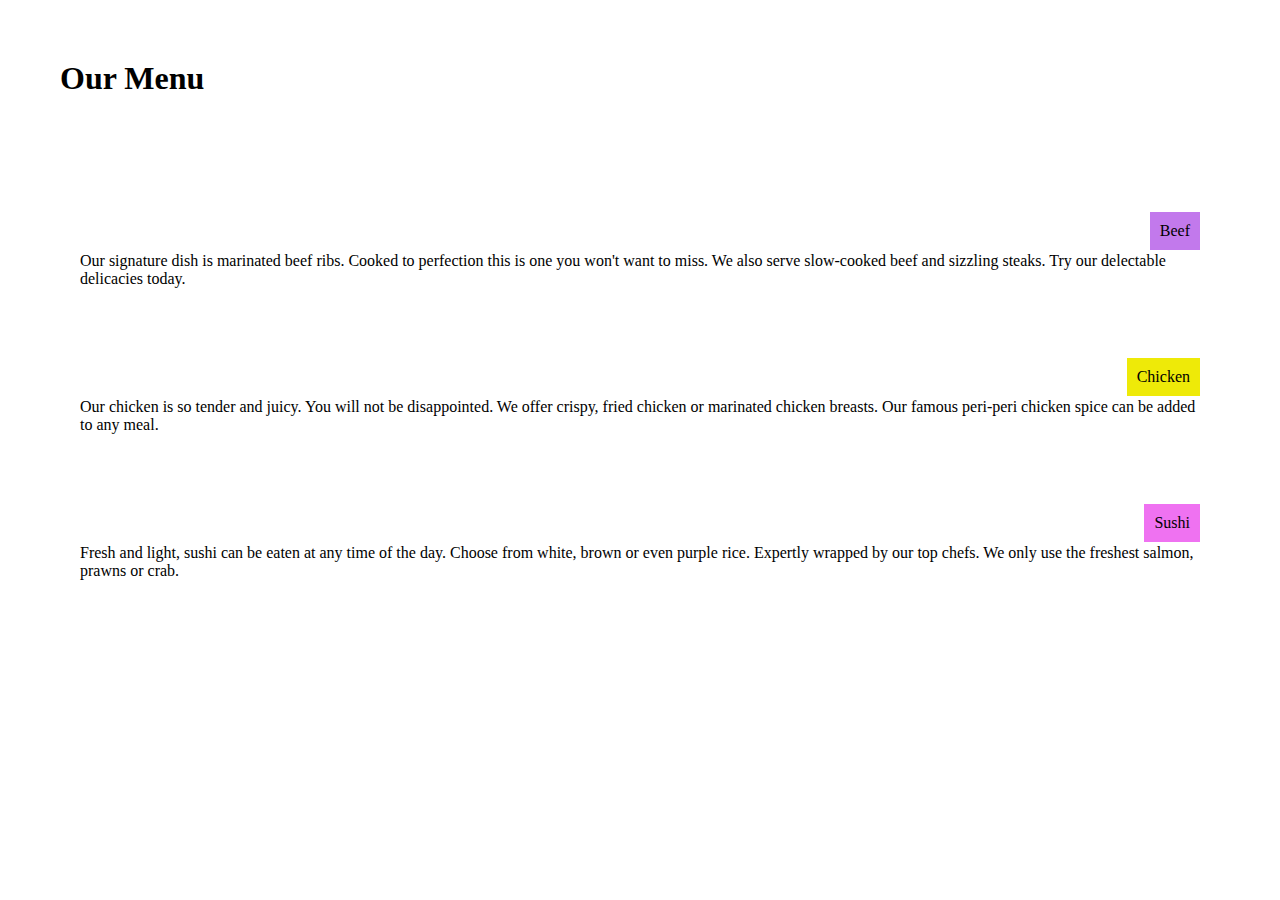
<file: assignment1_code.html>
<!DOCTYPE html>
<html>
<head>
<meta charset="utf-8">
<meta name="viewport" content="width=device-width, initial-scale=1">
<title>Our Menu</title>
<style>

/********** Base styles **********/
* {
  box-sizing: border-box;
  margin: 10px;
  padding: 10px;
}
h1 {
  margin-bottom: 15px;
}

div#container {
	background-color: white;
	position: relative;
	top: 60px;
	}

#p1 {
	background-color: #C279EC;
	position: absolute;
	top: 0px;
	right: 0px;
	}
	#p2 {
	background-color: #EEEA08;
  position: absolute;
  top: 0px;
  right: 0px;
	}
	#p3 {
	background-color: #EF72F1;
	position: absolute;
	top: 0px;
	right: 0px;

p {
  border: 1px solid black;
  background-color: #A52A2A;
  margin-bottom: 15px;
  width: 90%;
  height: 90%;
  margin-right: auto;
  margin-left: auto;
  font-family: Helvetica;
  color: white;
}

/* Simple Responsive Framework. */
.row {
  width: 100%;
}

/********** Large devices only **********/
@media (min-width: 992px) {
  .col-lg-1, .col-lg-2, .col-lg-3, .col-lg-4, .col-lg-5, .col-lg-6, .col-lg-7, .col-lg-8, .col-lg-9, .col-lg-10, .col-lg-11, .col-lg-12 {
    float: left;
    border: 1px solid green;
  }
  .col-lg-1 {
    width: 8.33%;
  }
  .col-lg-2 {
    width: 16.66%;
  }
  .col-lg-3 {
    width: 25%;
  }
  .col-lg-4 {
    width: 33.33%;
  }
  .col-lg-5 {
    width: 41.66%;
  }
  .col-lg-6 {
    width: 50%;
  }
  .col-lg-7 {
    width: 58.33%;
  }
  .col-lg-8 {
    width: 66.66%;
  }
  .col-lg-9 {
    width: 74.99%;
  }
  .col-lg-10 {
    width: 83.33%;
  }
  .col-lg-11 {
    width: 91.66%;
  }
  .col-lg-12 {
    width: 100%;
  }
}

/********** Medium devices only **********/
@media (min-width: 768px) and (max-width: 991px) {
  .col-md-1, .col-md-2, .col-md-3, .col-md-4, .col-md-5, .col-md-6, .col-md-7, .col-md-8, .col-md-9, .col-md-10, .col-md-11, .col-md-12 {
    float: left;
    border: 1px black;
  }
  .col-md-1 {
    width: 8.33%;
  }
  .col-md-2 {
    width: 16.66%;
  }
  .col-md-3 {
    width: 25%;
  }
  .col-md-4 {
    width: 33.33%;
  }
  .col-md-5 {
    width: 41.66%;
  }
  .col-md-6 {
    width: 50%;
  }
  .col-md-7 {
    width: 58.33%;
  }
  .col-md-8 {
    width: 66.66%;
  }
  .col-md-9 {
    width: 74.99%;
  }
  .col-md-10 {
    width: 83.33%;
  }
  .col-md-11 {
    width: 91.66%;
  }
  .col-md-12 {
    width: 100%;
  }
}

</style>
</head>
<body>
<h1>Our Menu</h1>

<div class="row">
  <div class="col-lg-4 col-md-6" id="container"><p>  <p id="p1">Beef </p> Our signature dish is marinated beef ribs. Cooked to perfection this is one you won't want to miss.  We also serve slow-cooked beef and sizzling steaks.  Try our delectable delicacies today.</p> </div>
  <div class="col-lg-4 col-md-6" id="container"> <p> <p id="p2">Chicken </p> Our chicken is so tender and juicy. You will not be disappointed.  We offer crispy, fried chicken or marinated chicken breasts.  Our famous peri-peri chicken spice can be added to any meal. </p> </div>
  <div class="col-lg-4 col-md-12" id="container"> <p><p id="p3">Sushi </p> Fresh and light, sushi can be eaten at any time of the day.  Choose from white, brown or even purple rice.  Expertly wrapped by our top chefs. We only use the freshest salmon, prawns or crab. </p> </div>
</div>

</body>
</html>
</file>
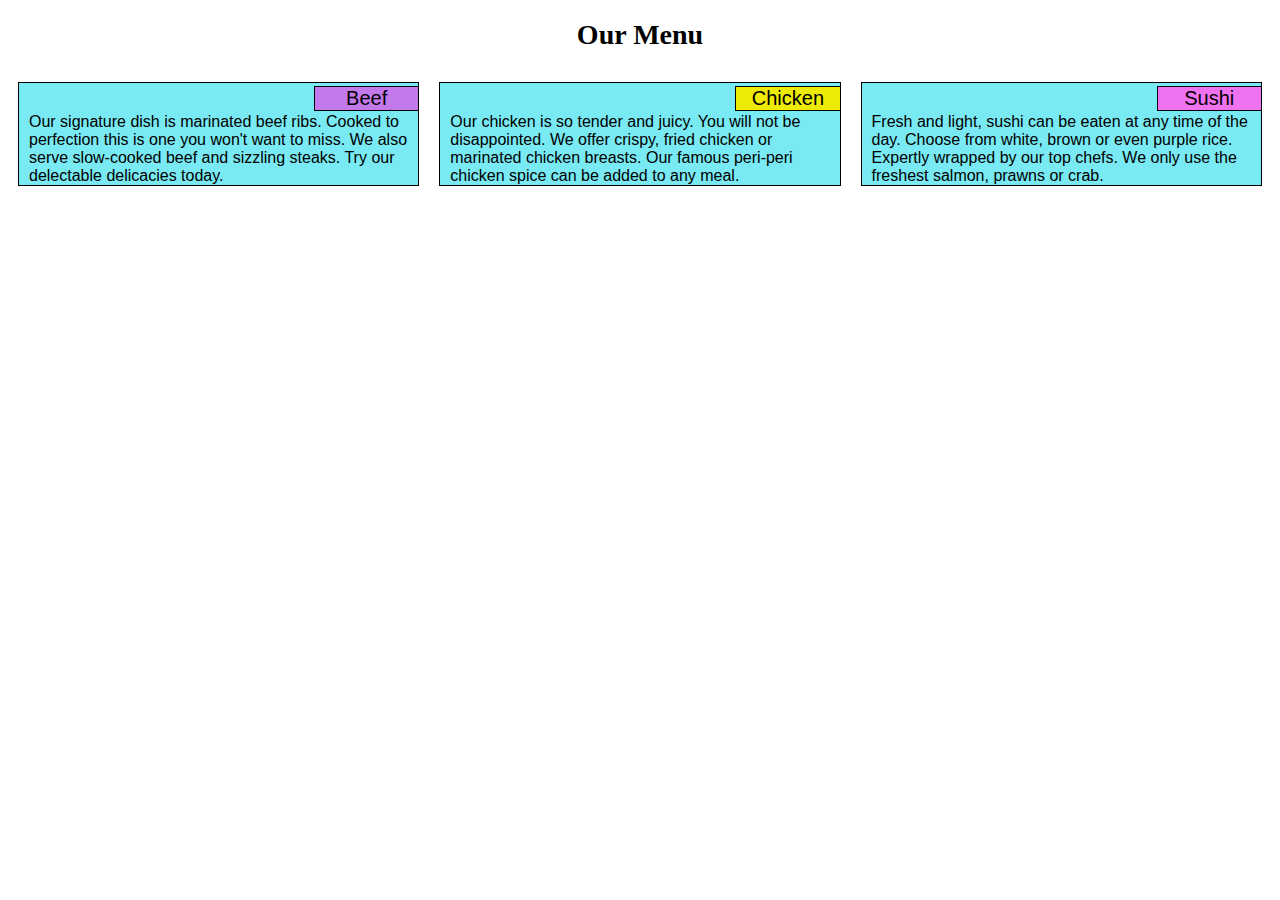
<file: lecture24_example.html>
<!DOCTYPE html>
<html>
<head>
<meta charset="utf-8">
<title>Our Menu</title>
<style>

/********** Base styles **********/
* {
  box-sizing: border-box;
}
h1 {
  margin-bottom: 15px;
  text-align: center;
  font-size: 175%;
}
body {
  font-size: 100%;

}

p {
  border: 1px solid black;
  background-color: #79EAF3;
  margin-right: 10px;
  margin-left: 10px;
  font-family: Tahoma, sans-serif;
  color: black;
  padding-top: 30px;
  padding-bottom: 0px;
  padding-left: 10px;
  padding-right: 10px;
}

#p1 {
  background-color: #C279EC;
  position: absolute;
  top: 0px;
  right: 0px;
  border: 1px solid black;
  width: 25%;
  text-align: center;
  font-size: 125%;
  padding: 0px;
  }
  #p2 {
  background-color: #EEEA08;
  position: absolute;
  top: 0px;
  right: 0px;
  border: 1px solid black;
  width: 25%;
  text-align: center;
  font-size: 125%;
  padding: 0px;
  }
  #p3 {
  background-color: #EF72F1;
  position: absolute;
  top: 0px;
  right: 0px;
  border: 1px solid black;
  width: 25%;
  text-align: center;
  font-size: 125%;
  padding: 0px;
}

div#container {
  position: relative;
  }
  

/* Simple Responsive Framework. */
.row {
  width: 100%;
}

/********** Large devices only **********/
@media (min-width: 992px) {
  .col-lg-1, .col-lg-2, .col-lg-3, .col-lg-4, .col-lg-5, .col-lg-6, .col-lg-7, .col-lg-8, .col-lg-9, .col-lg-10, .col-lg-11, .col-lg-12 {
    float: left;
  }
  .col-lg-1 {
    width: 8.33%;
  }
  .col-lg-2 {
    width: 16.66%;
  }
  .col-lg-3 {
    width: 25%;
  }
  .col-lg-4 {
    width: 33.33%;
  }
  .col-lg-5 {
    width: 41.66%;
  }
  .col-lg-6 {
    width: 50%;
  }
  .col-lg-7 {
    width: 58.33%;
  }
  .col-lg-8 {
    width: 66.66%;
  }
  .col-lg-9 {
    width: 74.99%;
  }
  .col-lg-10 {
    width: 83.33%;
  }
  .col-lg-11 {
    width: 91.66%;
  }
  .col-lg-12 {
    width: 100%;
  }
}

/********** Medium devices only **********/
@media (min-width: 768px) and (max-width: 991px) {
  .col-md-1, .col-md-2, .col-md-3, .col-md-4, .col-md-5, .col-md-6, .col-md-7, .col-md-8, .col-md-9, .col-md-10, .col-md-11, .col-md-12 {
    float: left;
  }
  .col-md-1 {
    width: 8.33%;
  }
  .col-md-2 {
    width: 16.66%;
  }
  .col-md-3 {
    width: 25%;
  }
  .col-md-4 {
    width: 33.33%;
  }
  .col-md-5 {
    width: 41.66%;
  }
  .col-md-6 {
    width: 50%;
  }
  .col-md-7 {
    width: 58.33%;
  }
  .col-md-8 {
    width: 66.66%;
  }
  .col-md-9 {
    width: 74.99%;
  }
  .col-md-10 {
    width: 83.33%;
  }
  .col-md-11 {
    width: 91.66%;
  }
  .col-md-12 {
    width: 100%;
  }
}

</style>
</head>
<body>
<h1>Our Menu</h1>

<div class="row">
  <div class="col-lg-4 col-md-6" id="container">  <p id="p1"> Beef </p> <p>Our signature dish is marinated beef ribs. Cooked to perfection this is one you won't want to miss.  We also serve slow-cooked beef and sizzling steaks.  Try our delectable delicacies today. </p> </div>
  <div class="col-lg-4 col-md-6" id="container"> <p id="p2"> Chicken </p> <p> Our chicken is so tender and juicy. You will not be disappointed.  We offer crispy, fried chicken or marinated chicken breasts.  Our famous peri-peri chicken spice can be added to any meal.</p> </div>
  <div class="col-lg-4 col-md-12" id="container"> <p id="p3"> Sushi </p> <p>Fresh and light, sushi can be eaten at any time of the day.  Choose from white, brown or even purple rice.  Expertly wrapped by our top chefs. We only use the freshest salmon, prawns or crab.</p> </div>
</div>

</body>
</html>
</file>
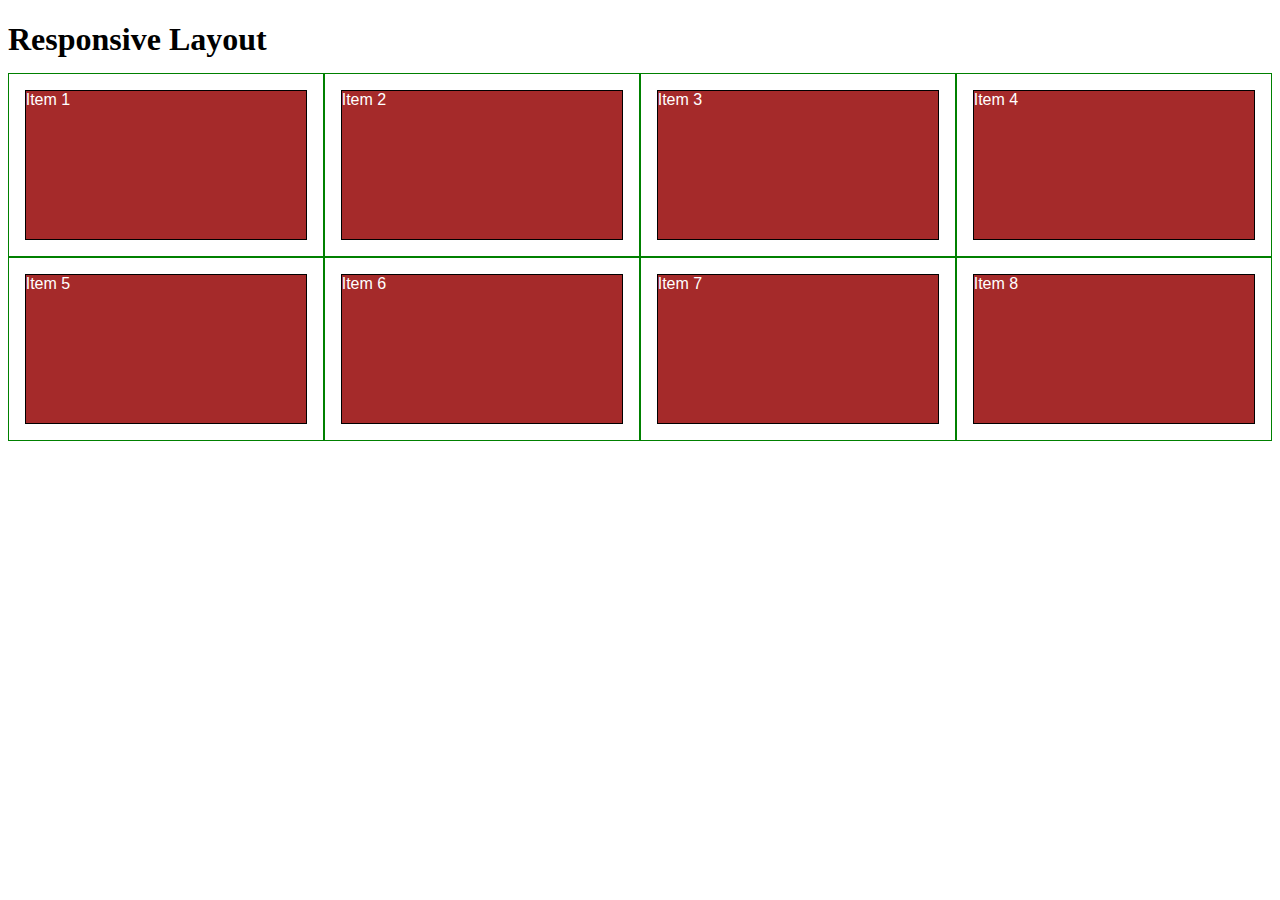
<file: list_example.html>
<!DOCTYPE html>
<html>
<head>
<meta charset="utf-8">
<meta name="viewport" content="width=device-width, initial-scale=1">
<title>Responsive Layout</title>
<style>

/********** Base styles **********/
* {
  box-sizing: border-box;
}
h1 {
  margin-bottom: 15px;
}

p {
  border: 1px solid black;
  background-color: #A52A2A;
  width: 90%;
  height: 150px;
  margin-right: auto;
  margin-left: auto;
  font-family: Helvetica;
  color: white;
}

/* Simple Responsive Framework. */
.row {
  width: 100%;
}

/********** Large devices only **********/
@media (min-width: 1200px) {
  .col-lg-1, .col-lg-2, .col-lg-3, .col-lg-4, .col-lg-5, .col-lg-6, .col-lg-7, .col-lg-8, .col-lg-9, .col-lg-10, .col-lg-11, .col-lg-12 {
    float: left;
    border: 1px solid green;
  }
  .col-lg-1 {
    width: 8.33%;
  }
  .col-lg-2 {
    width: 16.66%;
  }
  .col-lg-3 {
    width: 25%;
  }
  .col-lg-4 {
    width: 33.33%;
  }
  .col-lg-5 {
    width: 41.66%;
  }
  .col-lg-6 {
    width: 50%;
  }
  .col-lg-7 {
    width: 58.33%;
  }
  .col-lg-8 {
    width: 66.66%;
  }
  .col-lg-9 {
    width: 74.99%;
  }
  .col-lg-10 {
    width: 83.33%;
  }
  .col-lg-11 {
    width: 91.66%;
  }
  .col-lg-12 {
    width: 100%;
  }
}

/********** Medium devices only **********/
@media (min-width: 992px) and (max-width: 1199px) {
  .col-md-1, .col-md-2, .col-md-3, .col-md-4, .col-md-5, .col-md-6, .col-md-7, .col-md-8, .col-md-9, .col-md-10, .col-md-11, .col-md-12 {
    float: left;
    border: 1px solid green;
  }
  .col-md-1 {
    width: 8.33%;
  }
  .col-md-2 {
    width: 16.66%;
  }
  .col-md-3 {
    width: 25%;
  }
  .col-md-4 {
    width: 33.33%;
  }
  .col-md-5 {
    width: 41.66%;
  }
  .col-md-6 {
    width: 50%;
  }
  .col-md-7 {
    width: 58.33%;
  }
  .col-md-8 {
    width: 66.66%;
  }
  .col-md-9 {
    width: 74.99%;
  }
  .col-md-10 {
    width: 83.33%;
  }
  .col-md-11 {
    width: 91.66%;
  }
  .col-md-12 {
    width: 100%;
  }
}

</style>
</head>
<body>
<h1>Responsive Layout</h1>

<div class="row">
  <div class="col-lg-3 col-md-6"><p>Item 1</p></div>
  <div class="col-lg-3 col-md-6"><p>Item 2</p></div>
  <div class="col-lg-3 col-md-6"><p>Item 3</p></div>
  <div class="col-lg-3 col-md-6"><p>Item 4</p></div>
  <div class="col-lg-3 col-md-6"><p>Item 5</p></div>
  <div class="col-lg-3 col-md-6"><p>Item 6</p></div>
  <div class="col-lg-3 col-md-6"><p>Item 7</p></div>
  <div class="col-lg-3 col-md-6"><p>Item 8</p></div>
</div>

</body>
</html>
</file>
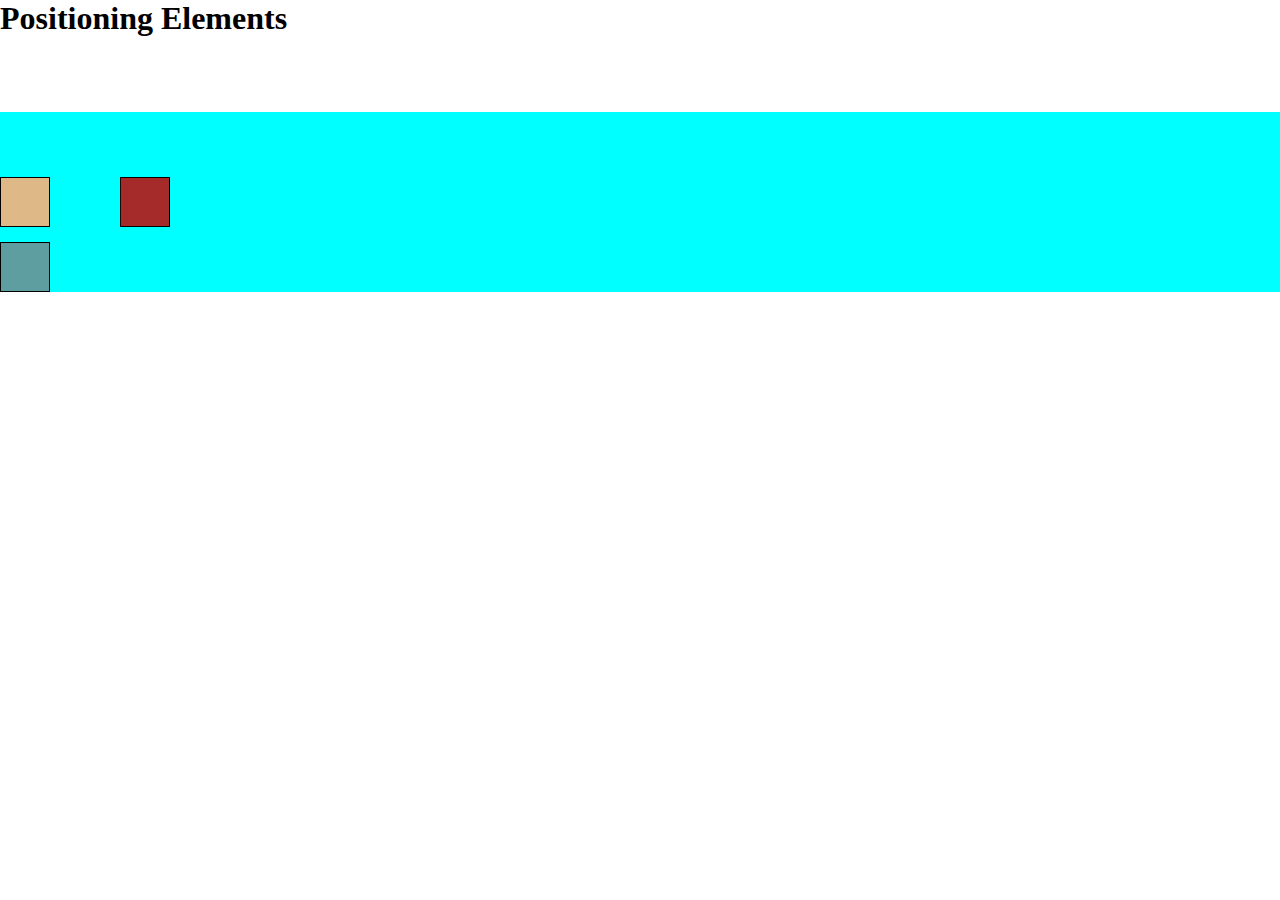
<file: relative_pos_example.html>
<!DOCTYPE html>
<html>
<head>
<meta charset="utf-8">
<title>Positioning Elements</title>
<style>
* {
  box-sizing: border-box;
  margin: 0;
  padding: 0;
}
h1 {
  margin-bottom: 15px;
}

div#container {
  background-color: #00FFFF;
  position: relative;
  top: 60px;
}
p {
  width: 50px;
  height: 50px;
  border: 1px solid black;
  margin-bottom: 15px;
}
#p1 {
  background-color: #A52A2A;
  position: relative;
  top: 65px;
  left: 120px;
}
#p2 {
  background-color: #DEB887;
}
#p3 {
  background-color: #5F9EA0;
  position: absolute;
  top: 10;
  left: 10;
}
#p4 {
  background-color: #FF7F50;
}

</style>
</head>
<body>
<h1>Positioning Elements</h1>

<div id="container">
  <p id="p1"></p>
  <p id="p2"></p>
  <p id="p3"></p>
  <p id="p4"></p>
</div>

</body>
</html>
</file>
